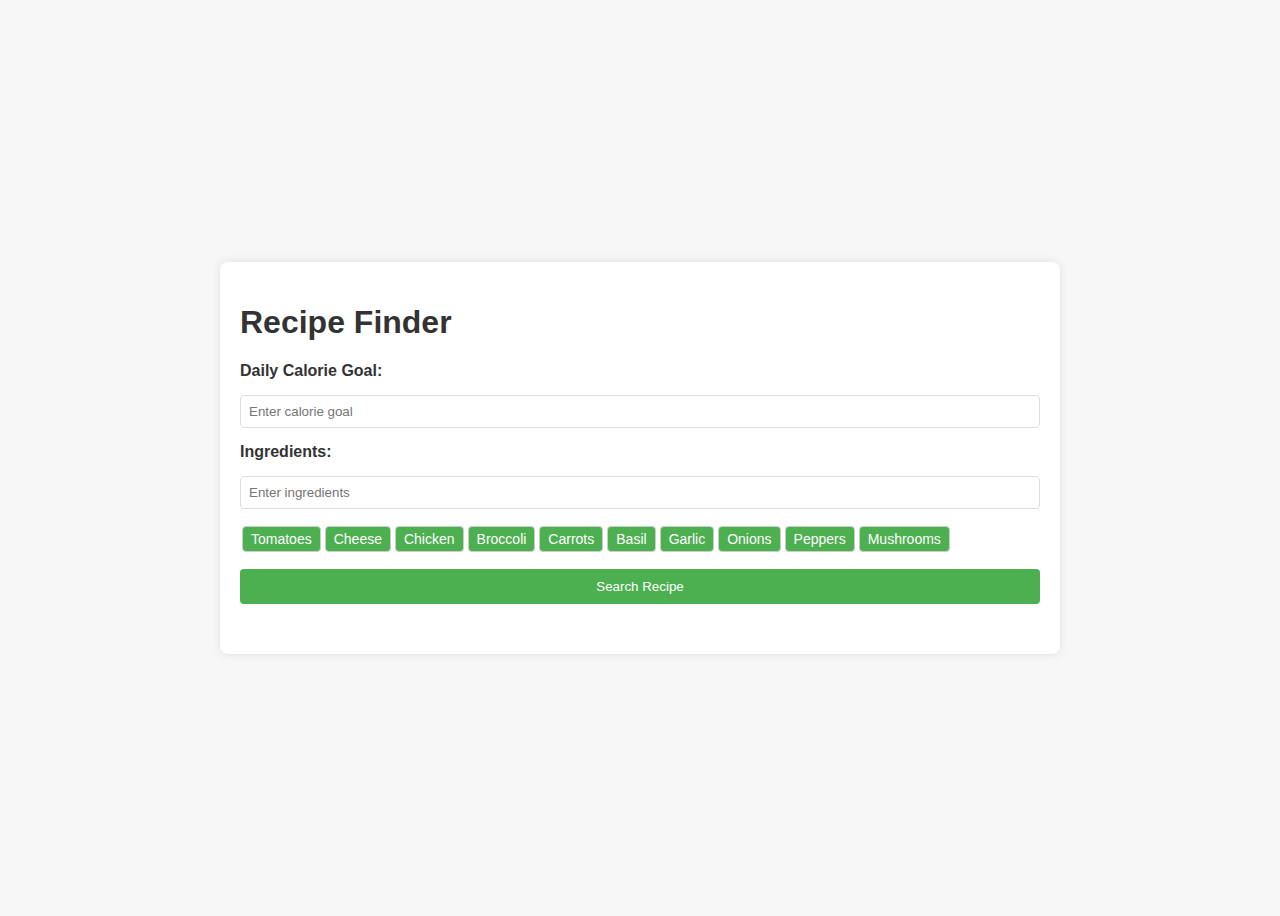
<file: Recipe.html>
<!DOCTYPE html>
<html lang="en">

<head>
    <meta charset="UTF-8">
    <meta name="viewport" content="width=device-width, initial-scale=1.0">
    <title>Recipe Search</title>
    <link rel="stylesheet" href="Recipe.css">
    <script src="ingrdients.js" defer></script>
</head>

<body>
    <div class="container">
        <h1>Recipe Finder</h1>
        <form action="recipe.html" method="get">
            <label for="calorieGoal">Daily Calorie Goal:</label>
            <input type="number" id="calorieGoal" name="calorieGoal" placeholder="Enter calorie goal" required>

            <label for="ingredients">Ingredients:</label>
            <input type="text" id="Floating" name="ingredients" placeholder="Enter ingredients" required>
            <div class="rounded-lg border bg-muted/50 p-4 suggestion-box">
                <div class="flex flex-wrap gap-2" id="suggestions-container"></div>
            </div>

            <button type="submit" id="searchRecipeBtn">Search Recipe</button>
        </form>
    </div>
</body>

</html>
</file>
<file: Recipe.css>
body {
    font-family: Arial, sans-serif;
    background-color: #f7f7f7;
    color: #333;
    display: flex;
    justify-content: center;
    align-items: center;
    min-height: 100vh;
    margin: 10;
}

.container {
    width: 90%;
    max-width: 800px;
    padding: 20px;
    background-color: #fff;
    border-radius: 8px;
    box-shadow: 0 0 10px rgba(0, 0, 0, 0.1);
}

form {
    display: flex;
    flex-direction: column;
    gap: 15px;
    margin-bottom: 30px;
}

label {
    font-weight: bold;
}

input[type="number"],
input[type="text"] {
    padding: 8px;
    border: 1px solid #ddd;
    border-radius: 4px;
}

button {
    padding: 10px;
    background-color: #4CAF50;
    color: white;
    border: none;
    border-radius: 4px;
    cursor: pointer;
    white-space: 10px;
}


button:hover {
    background-color: #45a049;
}

.button {
    display: inline-flex;
    align-items: center;
    justify-content: center;
    padding: 8px 16px;
    border: none;
    border-radius: 4px;
    cursor: pointer;
    transition: background-color 0.2s;
    margin: 2px;
    /* add space between buttons */
}

.button.size-sm {
    font-size: 0.875em;
    padding: 4px 8px;
}

.button.variant-outline {
    border: 1px solid #ccc;
}

.selected {
    background-color: #007bff;
    color: white;
}
</file>
